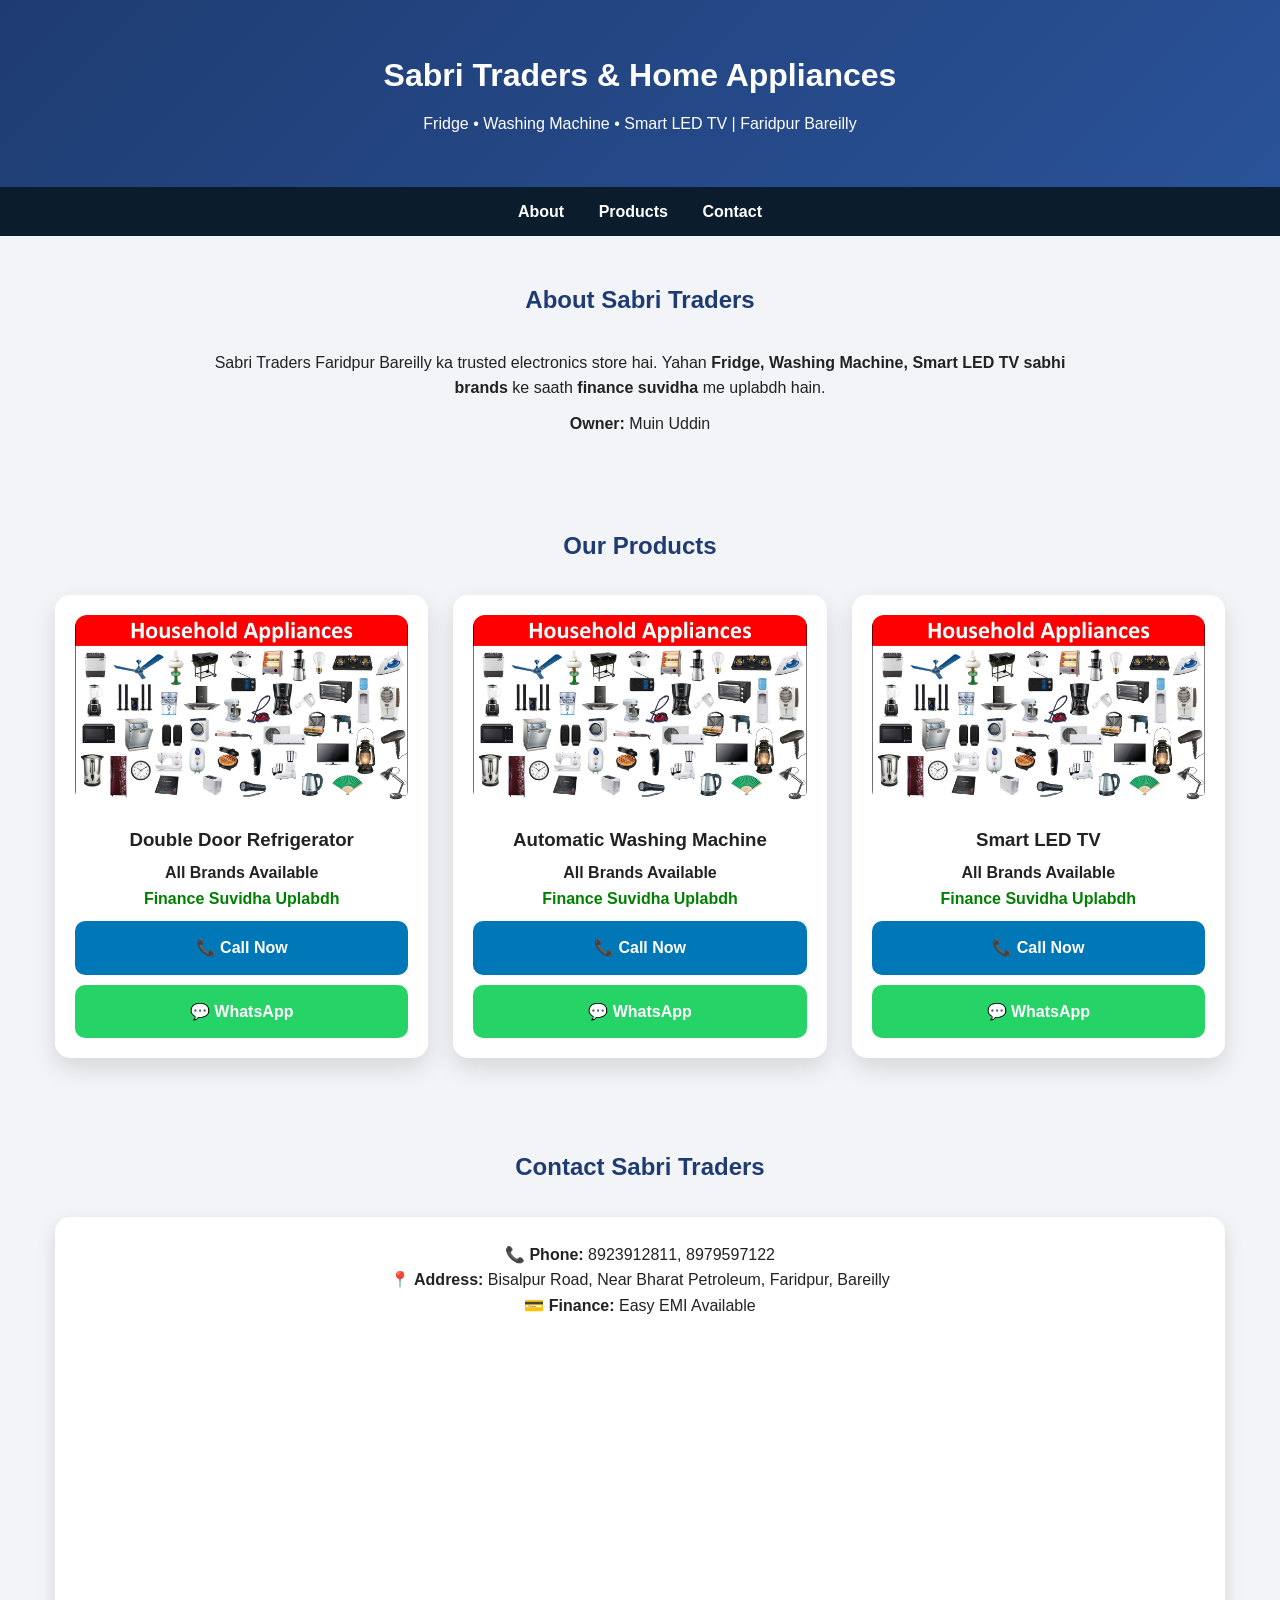
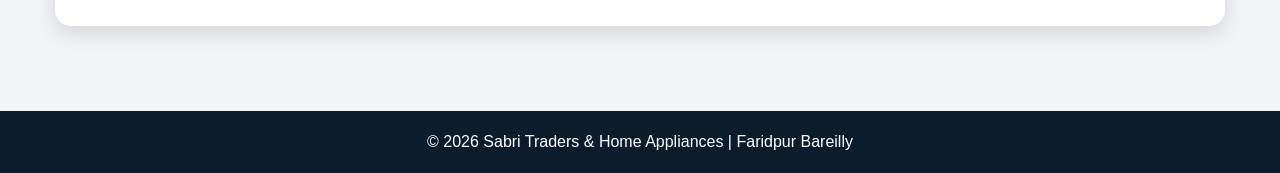
<file: index.html>
<!DOCTYPE html>
<html lang="en">
<head>
<meta charset="UTF-8">
<meta name="viewport" content="width=device-width, initial-scale=1.0">

<title>Sabri Traders Faridpur Bareilly | Fridge Washing Machine LED TV</title>

<meta name="description" content="Sabri Traders & Home Appliances Faridpur Bareilly. Fridge, Washing Machine, LED TV – All Brands Available. Easy Finance. Call or WhatsApp Now.">

<meta name="keywords" content="Sabri Traders Bareilly, Fridge Shop Faridpur, Washing Machine Bareilly, LED TV Shop Near Me">

<!-- LOCAL BUSINESS SCHEMA -->
<script type="application/ld+json">
{
 "@context": "https://schema.org",
 "@type": "ElectronicsStore",
 "name": "Sabri Traders & Home Appliances",
 "telephone": "+91-8923912811",
 "address": {
   "@type": "PostalAddress",
   "streetAddress": "Bisalpur Road Near Bharat Petroleum",
   "addressLocality": "Faridpur",
   "addressRegion": "Bareilly",
   "addressCountry": "IN"
 },
 "url": "https://nawabhussainsheikh-maker.github.io/sabri-traders/"
}
</script>

<style>
*{margin:0;padding:0;box-sizing:border-box}
body{
font-family:Arial, sans-serif;
background:#f2f4f7;
color:#222;
line-height:1.6;
}

/* HEADER */
header{
background:linear-gradient(135deg,#1e3c72,#2a5298);
color:#fff;
padding:50px 15px;
text-align:center;
}
header h1{font-size:32px}
header p{margin-top:10px}

/* NAV */
nav{
background:#0b1c2d;
padding:12px;
text-align:center;
}
nav a{
color:#fff;
margin:0 15px;
text-decoration:none;
font-weight:bold;
}

/* SECTION */
section{
padding:45px 15px;
max-width:1200px;
margin:auto;
}
h2{
text-align:center;
margin-bottom:30px;
color:#1e3c72;
}

/* PRODUCTS */
.products{
display:grid;
grid-template-columns:repeat(auto-fit,minmax(280px,1fr));
gap:25px;
}
.card{
background:#fff;
border-radius:15px;
padding:20px;
text-align:center;
box-shadow:0 10px 25px rgba(0,0,0,0.12);
}
.card img{
width:100%;
border-radius:12px;
}
.card h3{margin:15px 0 5px}
.brand{font-weight:bold}
.finance{color:green;font-weight:bold}

/* BUTTONS */
.btn{
display:block;
margin-top:10px;
padding:14px;
border-radius:10px;
color:#fff;
text-decoration:none;
font-weight:bold;
}
.call{background:#0077b6}
.whatsapp{background:#25D366}

/* CONTACT */
.contact{
background:#fff;
padding:25px;
border-radius:15px;
box-shadow:0 8px 20px rgba(0,0,0,0.12);
text-align:center;
}

/* MAP */
.map{
margin-top:25px;
border-radius:15px;
overflow:hidden;
}

/* FOOTER */
footer{
background:#0b1c2d;
color:#fff;
text-align:center;
padding:18px;
margin-top:40px;
}
</style>
</head>

<body>

<header>
<h1>Sabri Traders & Home Appliances</h1>
<p>Fridge • Washing Machine • Smart LED TV | Faridpur Bareilly</p>
</header>

<nav>
<a href="#about">About</a>
<a href="#products">Products</a>
<a href="#contact">Contact</a>
</nav>

<section id="about">
<h2>About Sabri Traders</h2>
<p style="text-align:center;max-width:900px;margin:auto">
Sabri Traders Faridpur Bareilly ka trusted electronics store hai.
Yahan <strong>Fridge, Washing Machine, Smart LED TV</strong>
<strong>sabhi brands</strong> ke saath
<strong>finance suvidha</strong> me uplabdh hain.
</p>
<p style="text-align:center;margin-top:10px">
<strong>Owner:</strong> Muin Uddin
</p>
</section>

<section id="products">
<h2>Our Products</h2>

<div class="products">

<div class="card">
<img src="appliances.jpg" alt="Fridge Faridpur Bareilly">
<h3>Double Door Refrigerator</h3>
<p class="brand">All Brands Available</p>
<p class="finance">Finance Suvidha Uplabdh</p>
<a href="tel:8923912811" class="btn call">📞 Call Now</a>
<a href="https://wa.me/918923912811?text=Hello%20sir%20can%20you%20help%20me"
   class="btn whatsapp" target="_blank">💬 WhatsApp</a>
</div>

<div class="card">
<img src="appliances.jpg" alt="Washing Machine Bareilly">
<h3>Automatic Washing Machine</h3>
<p class="brand">All Brands Available</p>
<p class="finance">Finance Suvidha Uplabdh</p>
<a href="tel:8923912811" class="btn call">📞 Call Now</a>
<a href="https://wa.me/918923912811?text=Hello%20sir%20can%20you%20help%20me"
   class="btn whatsapp" target="_blank">💬 WhatsApp</a>
</div>

<div class="card">
<img src="appliances.jpg" alt="Smart LED TV Bareilly">
<h3>Smart LED TV</h3>
<p class="brand">All Brands Available</p>
<p class="finance">Finance Suvidha Uplabdh</p>
<a href="tel:8923912811" class="btn call">📞 Call Now</a>
<a href="https://wa.me/918923912811?text=Hello%20sir%20can%20you%20help%20me"
   class="btn whatsapp" target="_blank">💬 WhatsApp</a>
</div>

</div>
</section>

<section id="contact">
<h2>Contact Sabri Traders</h2>

<div class="contact">
<p><strong>📞 Phone:</strong> 8923912811, 8979597122</p>
<p><strong>📍 Address:</strong> Bisalpur Road, Near Bharat Petroleum, Faridpur, Bareilly</p>
<p><strong>💳 Finance:</strong> Easy EMI Available</p>

<div class="map">
<iframe
src="https://www.google.com/maps?q=Sabri+Traders+Faridpur+Bareilly&output=embed"
width="100%" height="250" style="border:0;" allowfullscreen loading="lazy">
</iframe>
</div>

</div>
</section>

<footer>
© 2026 Sabri Traders & Home Appliances | Faridpur Bareilly
</footer>

</body>
</html>
</file>
